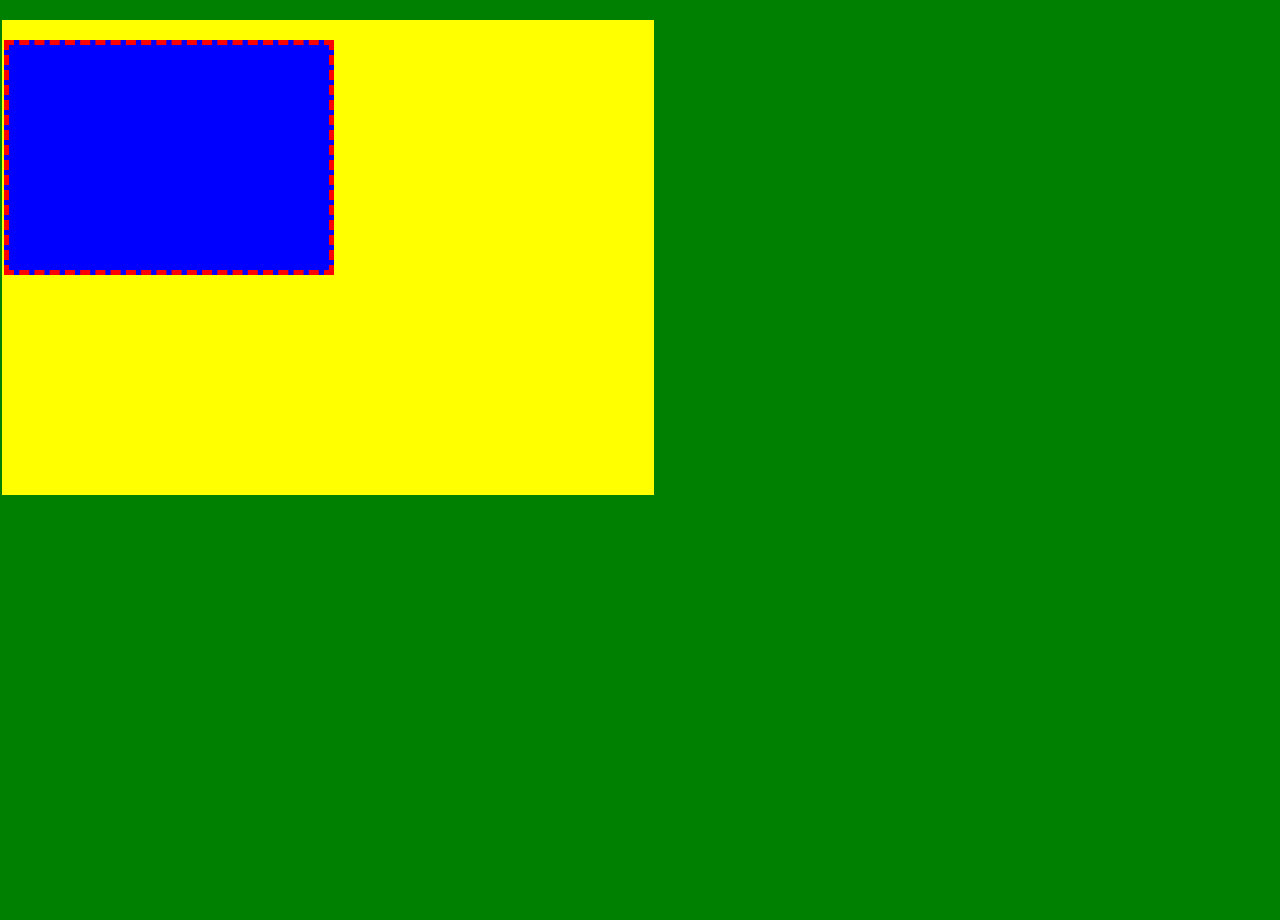
<file: 수업자료/kakao-clone-examples-master/kakao-clone-examples-master/02-box-model/index.html>
<!DOCTYPE html>
<html lang="en">
<head>
  <meta charset="UTF-8">
  <meta name="viewport" content="width=device-width, initial-scale=1.0">
  <meta http-equiv="X-UA-Compatible" content="ie=edge">
  <title>Box Model</title>
  <style>
    body,html{
      padding: 0;
      margin: 0;
      background-color: green;
      height: 100%;
    }
    .box{
      background-color: yellow;
      width: 50%;
      height:50%;
      padding:30px; /* all sides */
      padding:30px 20px; /* top bottom | left right */
      padding:20px 10px 5px 2px; /* top | bottom | left | right */
      margin:30px; /* all sides */
      margin:30px 20px; /* top bottom | left right */
      margin:20px 10px 5px 2px; /* top | bottom | left | right */
    }
    .inside-box{
      background-color: blue;
      width:50%;
      height: 50%;
      border:5px dashed red; /* border-width | border-style | border-color */
    }
  </style>
</head>
<body>
    <div class="box">
      <div class="inside-box"></div>
    </div>
</body>
</html>
</file>
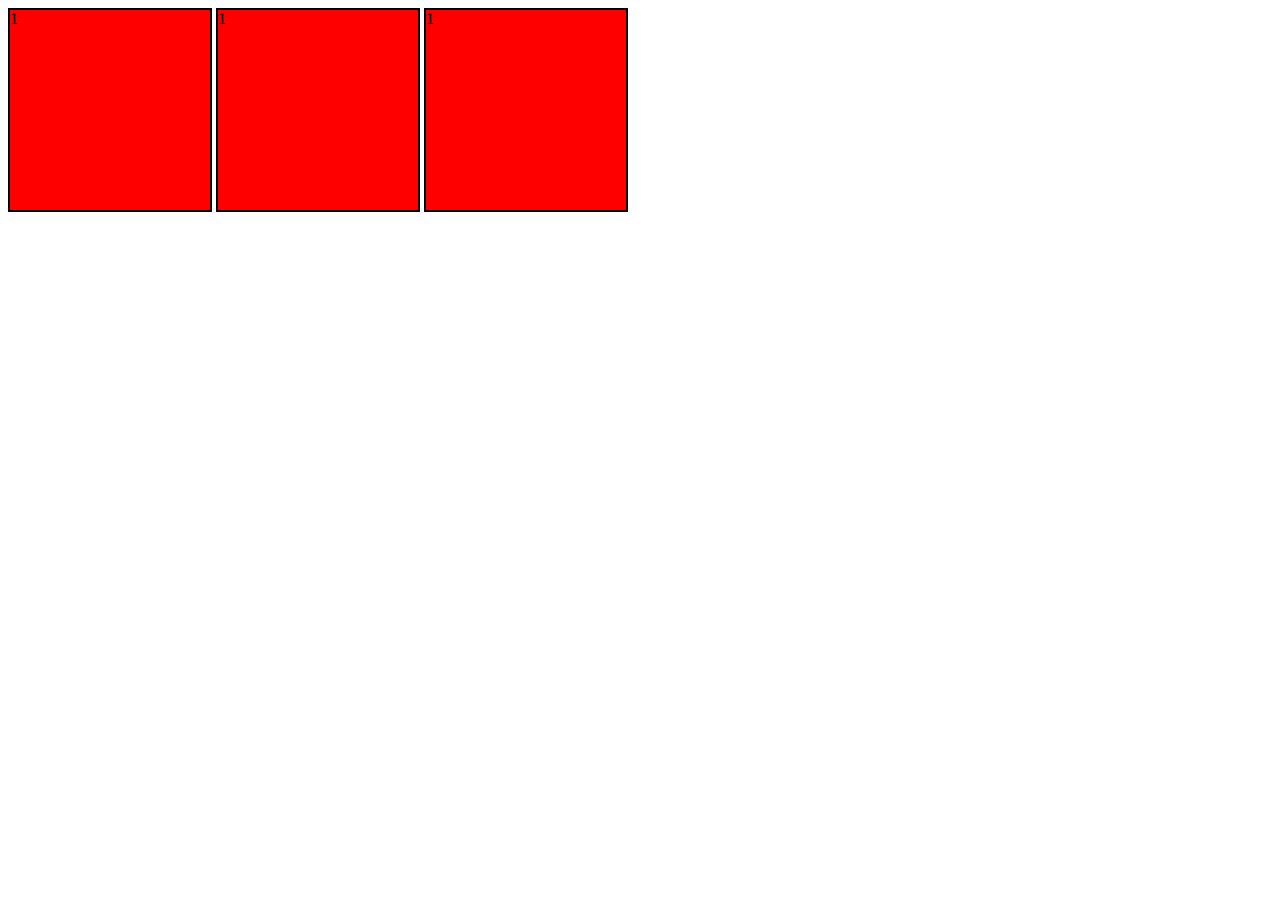
<file: 수업자료/kakao-clone-examples-master/kakao-clone-examples-master/03-inline-block-inline-block/index.html>
<!DOCTYPE html>
<html lang="en">
<head>
  <meta charset="UTF-8">
  <meta name="viewport" content="width=device-width, initial-scale=1.0">
  <meta http-equiv="X-UA-Compatible" content="ie=edge">
  <title>Inline Example</title>
  <style>
  .box{
    background-color: red;
    width:200px;
    height:200px;
    border:2px solid black;
    display: inline-block; /* block or inline or inline-block */
  }
  </style>
</head>
<body>
  <span class="box">1</span>
  <span class="box">1</span>
  <span class="box">1</sspan>
</body>
</html>
</file>
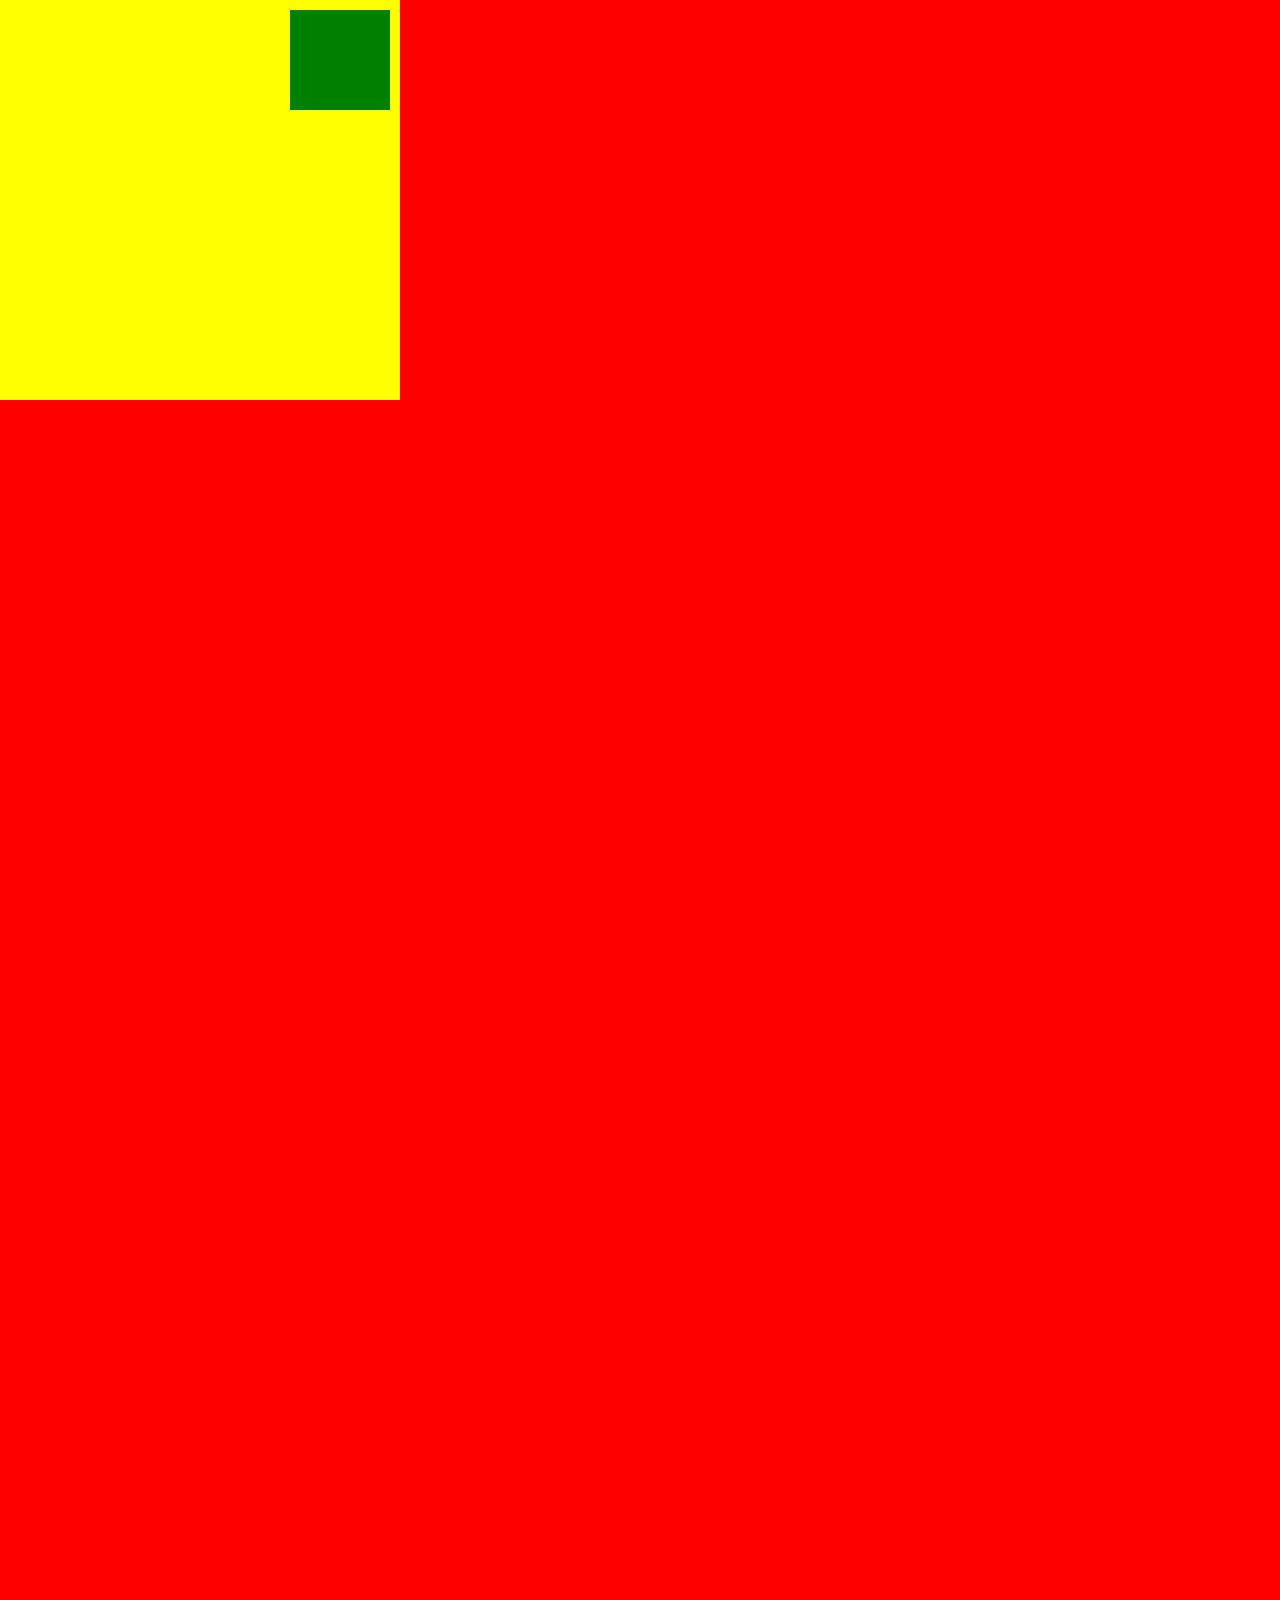
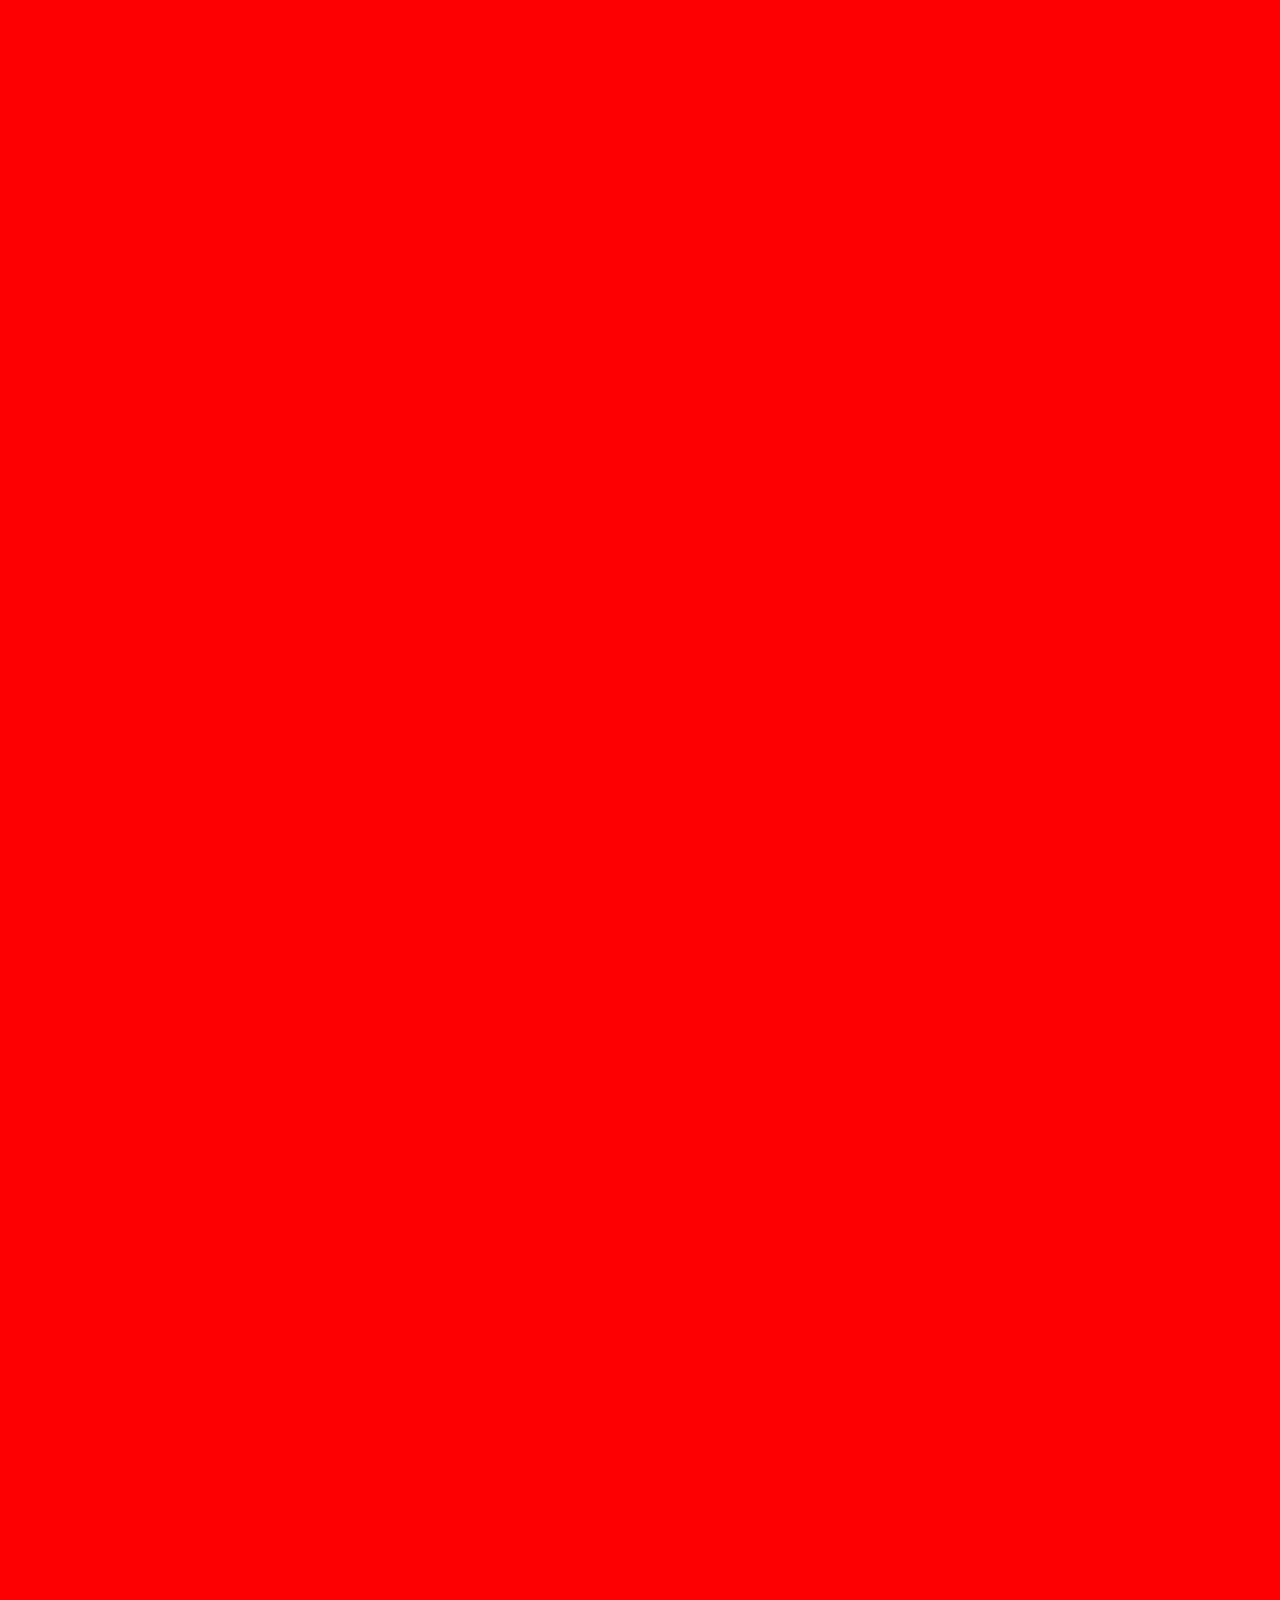
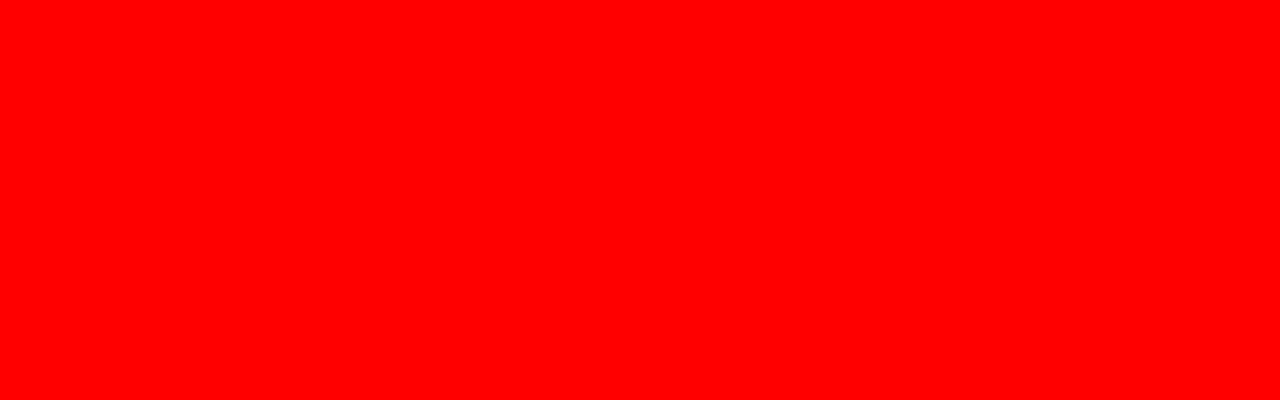
<file: 수업자료/kakao-clone-examples-master/kakao-clone-examples-master/04-position/index.html>
<!DOCTYPE html>
<html lang="en">
<head>
  <meta charset="UTF-8">
  <meta name="viewport" content="width=device-width, initial-scale=1.0">
  <meta http-equiv="X-UA-Compatible" content="ie=edge">
  <title>Position</title>
  <style>
    body,html{
      height: 100%;
      margin:0;
      padding:0;
    }
    body{
      height: 400%;
      background-color: red;
    }
    /* Position Fixed

    #boxOne{
      height:300px;
      width:300px;
      background-color: yellow;
      position:static;
    }
    #boxTwo{
      height:300px;
      width:100%;
      background-color: green;
      position:fixed;
      bottom:30%;
      left:0;
    }*/
    /* Absolute */
    .abs-box{
      width:400px;
      height: 400px;
      background-color: yellow;
      position: relative; /* Remember to put relative here or the child will go to the body*/
    }
    .abs-child{
      width:100px;
      height: 100px;
      background-color: green;
      position: absolute;
      right:10px;
      top:10px;
    }
  </style>
</head>
<body>
  <div class="abs-box">
    <div class="abs-child"></div>
  </div>
  <!-- Position Fixed
  <div id="boxOne">
    <div class="box-child"></div>
  </div>
  <div id="boxTwo">
    <div class="box-child"></div>
  </div> -->
</body>
</html>
</file>
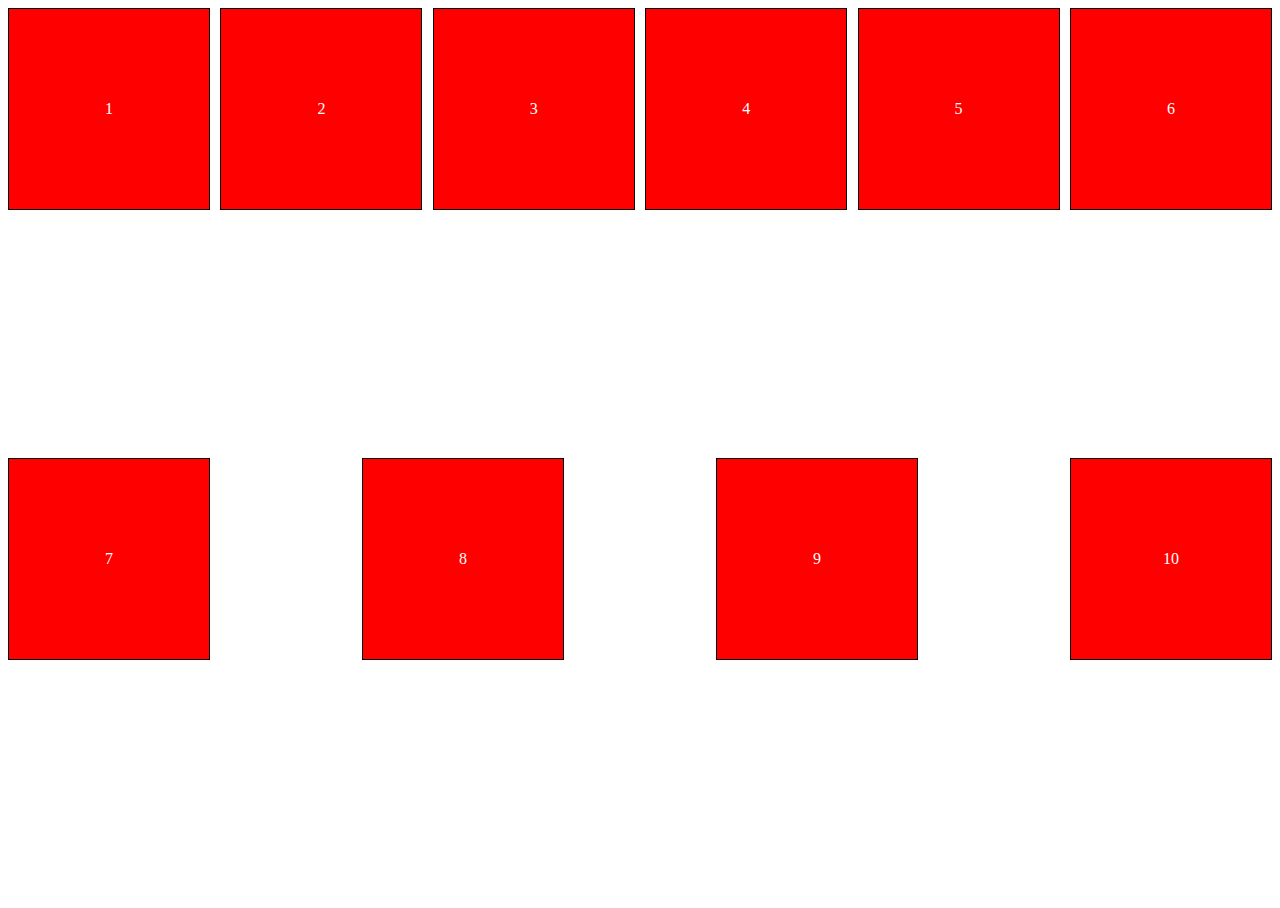
<file: 수업자료/kakao-clone-examples-master/kakao-clone-examples-master/05-flex/index.html>
<!DOCTYPE html>
<html lang="en">
<head>
  <meta charset="UTF-8">
  <meta name="viewport" content="width=device-width, initial-scale=1.0">
  <meta http-equiv="X-UA-Compatible" content="ie=edge">
  <title>Flex</title>
  <style>
  html,body{
    height: 100%;
  }
  .father{
    display: flex;
    justify-content: space-between;
    align-items: flex-start;
    flex-direction: row;
    height: 100%;
    flex-wrap:wrap;
  }
  .box{
    background-color: red;
    width: 200px;
    height: 200px;
    border:1px solid black;
    display: flex;
    justify-content: center;
    align-items: center;
    color:white;
  }
  </style>
</head>
<body>
  <div class="father">
    <div class="box">1</div>
    <div class="box">2</div>
    <div class="box">3</div>
    <div class="box">4</div>
    <div class="box">5</div>
    <div class="box">6</div>
    <div class="box">7</div>
    <div class="box">8</div>
    <div class="box">9</div>
    <div class="box">10</div>
  </div>
</body>
</html>
</file>
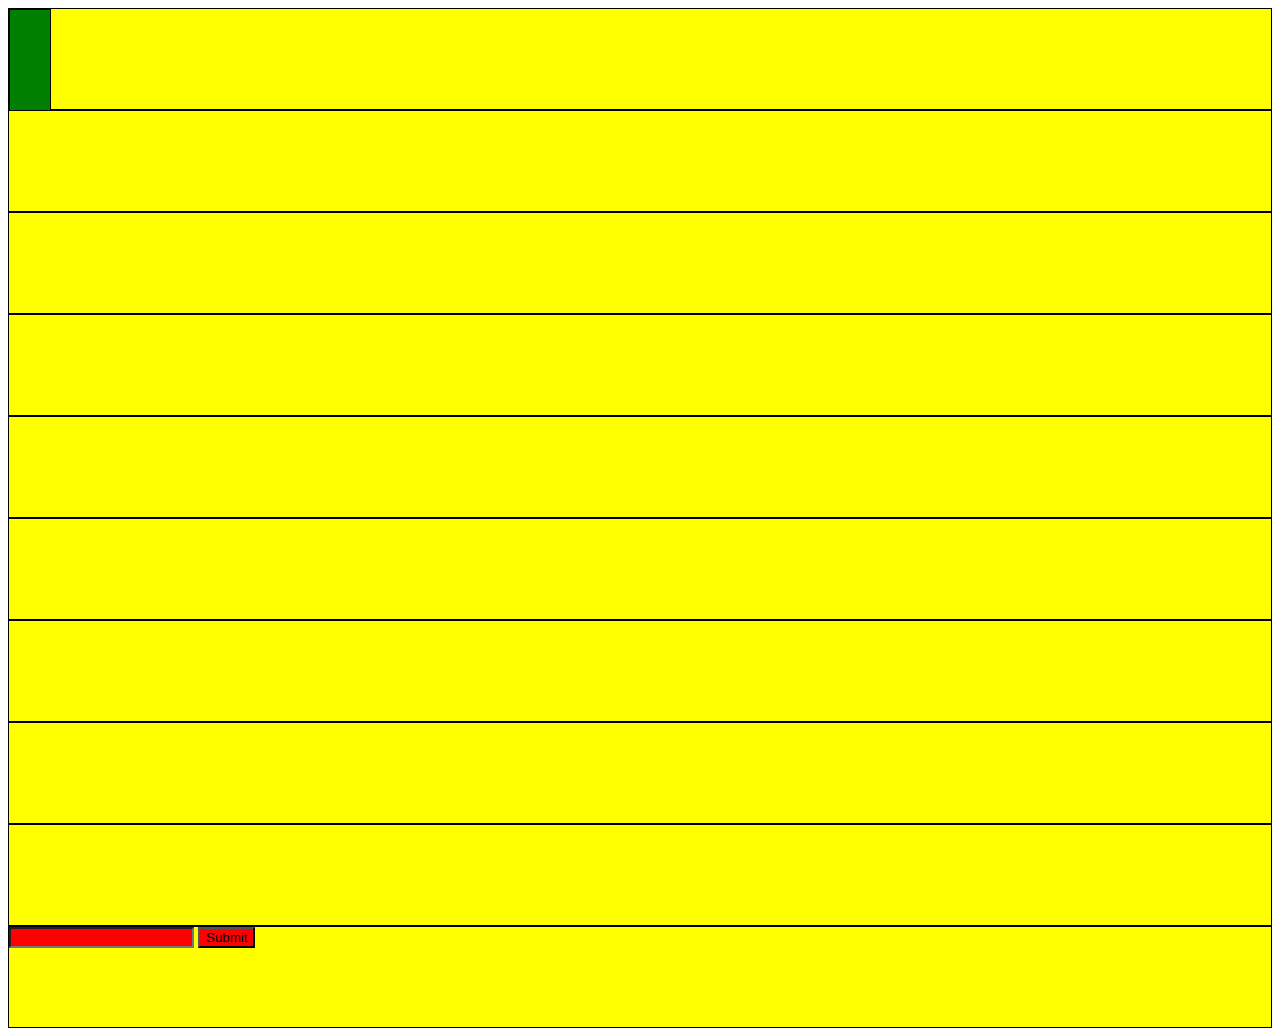
<file: 수업자료/kakao-clone-examples-master/kakao-clone-examples-master/06-selectors/index.html>
<!DOCTYPE html>
<html lang="en">
<head>
  <meta charset="UTF-8">
  <meta name="viewport" content="width=device-width, initial-scale=1.0">
  <meta http-equiv="X-UA-Compatible" content="ie=edge">
  <title>Selectors and Pseudo Selectors</title>
  <style>
  input[required="required"]{
    background-color: red;
  }
  .box:nth-child(3n+2){
    background-color: pink;
  }
  .container > .box{
    background-color: yellow;
  }
  .box{
    border:1px solid yellow;
  }
  .box{
    background-color: green;
    display: block;
    height: 100px;
    border:1px solid black;
  }
  .child{
    width: 40px;
  }
  </style>
</head>
<body>
<div class="container">
  <div class="box">
    <div class="box child"></div>
  </div>
  <div class="box"></div>
  <div class="box"></div>
  <div class="box"></div>
  <div class="box"></div>
  <div class="box"></div>
  <div class="box"></div>
  <div class="box"></div>
  <div class="box"></div>
  <div class="box">
    <input type="password" required="required" />
    <input type="submit" required="required" />
  </div>
</div>
</body>
</html>
</file>
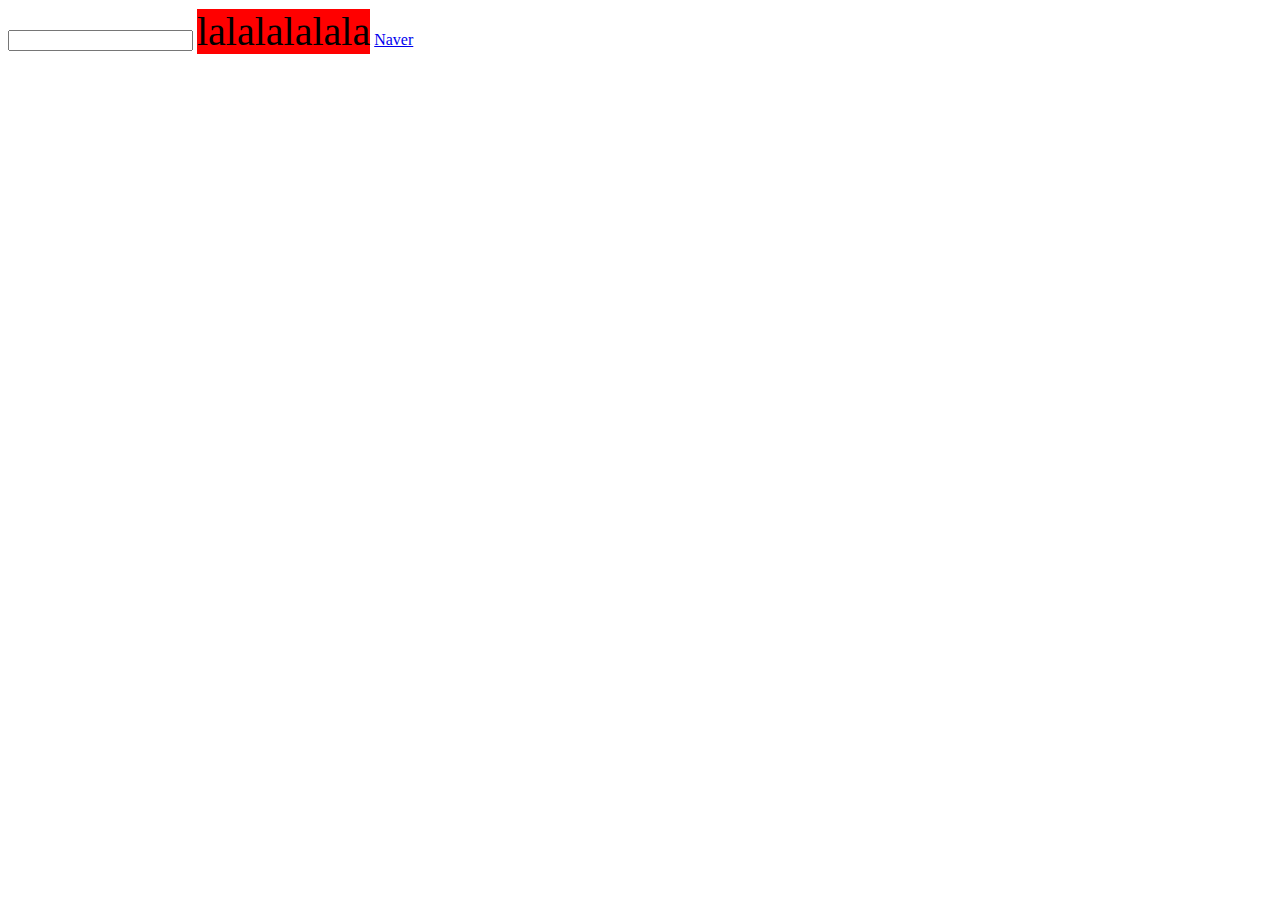
<file: 수업자료/kakao-clone-examples-master/kakao-clone-examples-master/08-css-state/index.html>
<!DOCTYPE html>
<html lang="en">
<head>
  <meta charset="UTF-8">
  <meta name="viewport" content="width=device-width, initial-scale=1.0">
  <meta http-equiv="X-UA-Compatible" content="ie=edge">
  <title>CSS States</title>
  <style>
  .box{
    background-color: red;
    font-size: 40px;
  }
  .box:hover{
    background-color: pink;
  }
  .box:active{
    background-color: green;
  }
  input:focus{
    background-color:blue;
  }
  a:visited{
    color: yellow;
  }
  </style>
</head>
<body>
  <input type="text">
  <span class="box">lalalalalala</span>
  <a href="http://kakao.com">Naver</a>
</body>
</html>
</file>
